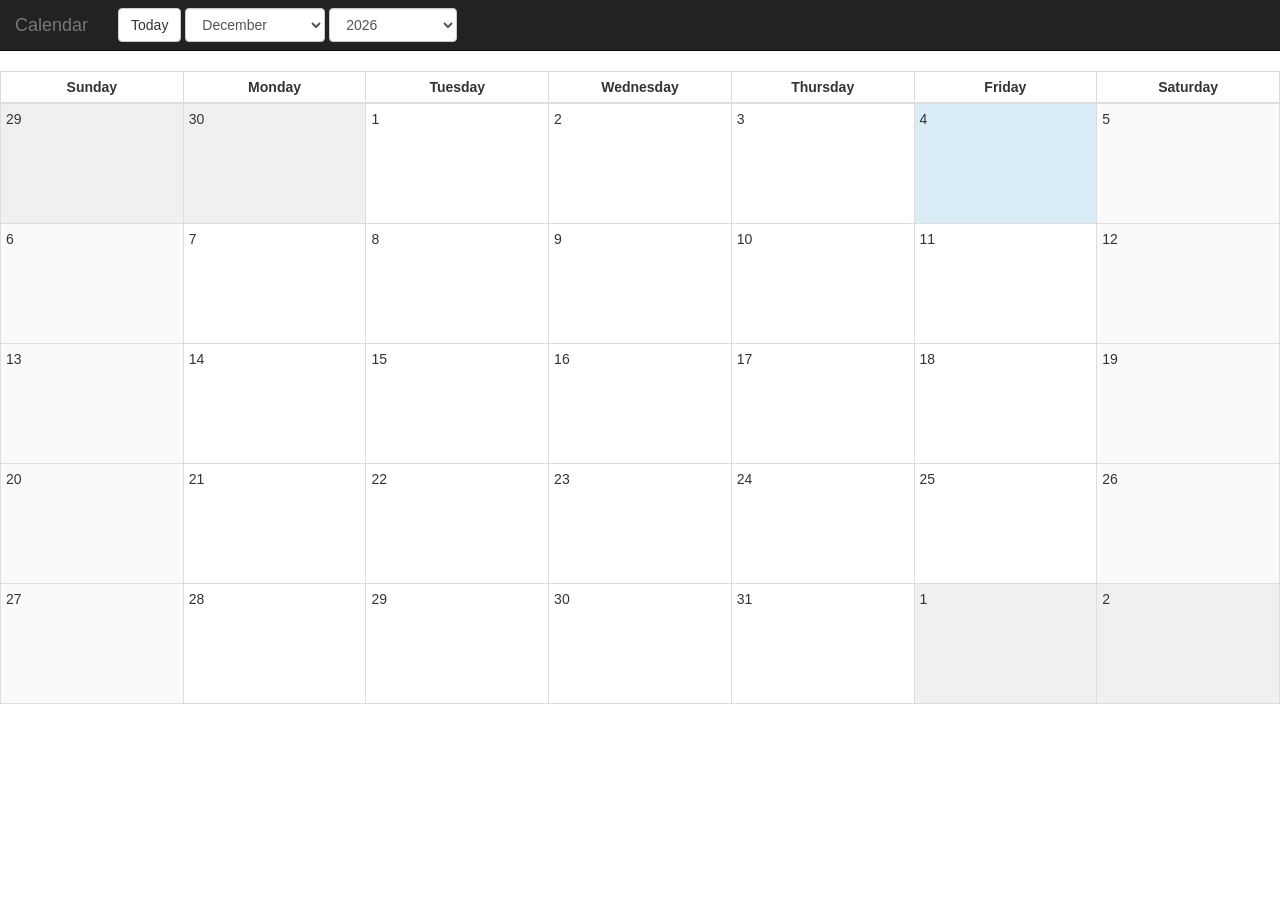
<file: app/index.html>
<!DOCTYPE html>
<html ng-app="calendarDemoApp">
<head>
<title>Calendar Directive Challenge</title>
<link rel="stylesheet" type="text/css" href="./main.css" />
<link rel="stylesheet" type="text/css" href="./bower_components/bootstrap/dist/css/bootstrap.css" />
</head>
<body ng-controller="CalendarCtrl as calendar">

<!-- your code for nav and calendar directive instance here -->
<div calendar date="calendar.today"></div>

<script type="text/javascript" src="./bower_components/angular/angular.js"></script>
<script type="text/javascript" src="./utilities/calendar-range/calendarRange.js"></script>
<script type="text/javascript" src="./app.js"></script>
</body>
</html>
</file>
<file: app/main.css>
/* your css code goes here */

.date {
  height: 120px;
  width: 14%;
}

.bookend {
  background-color: #F0F0F0 !important;
}

.weekend {
  background-color: #FAFAFA;
}
</file>
